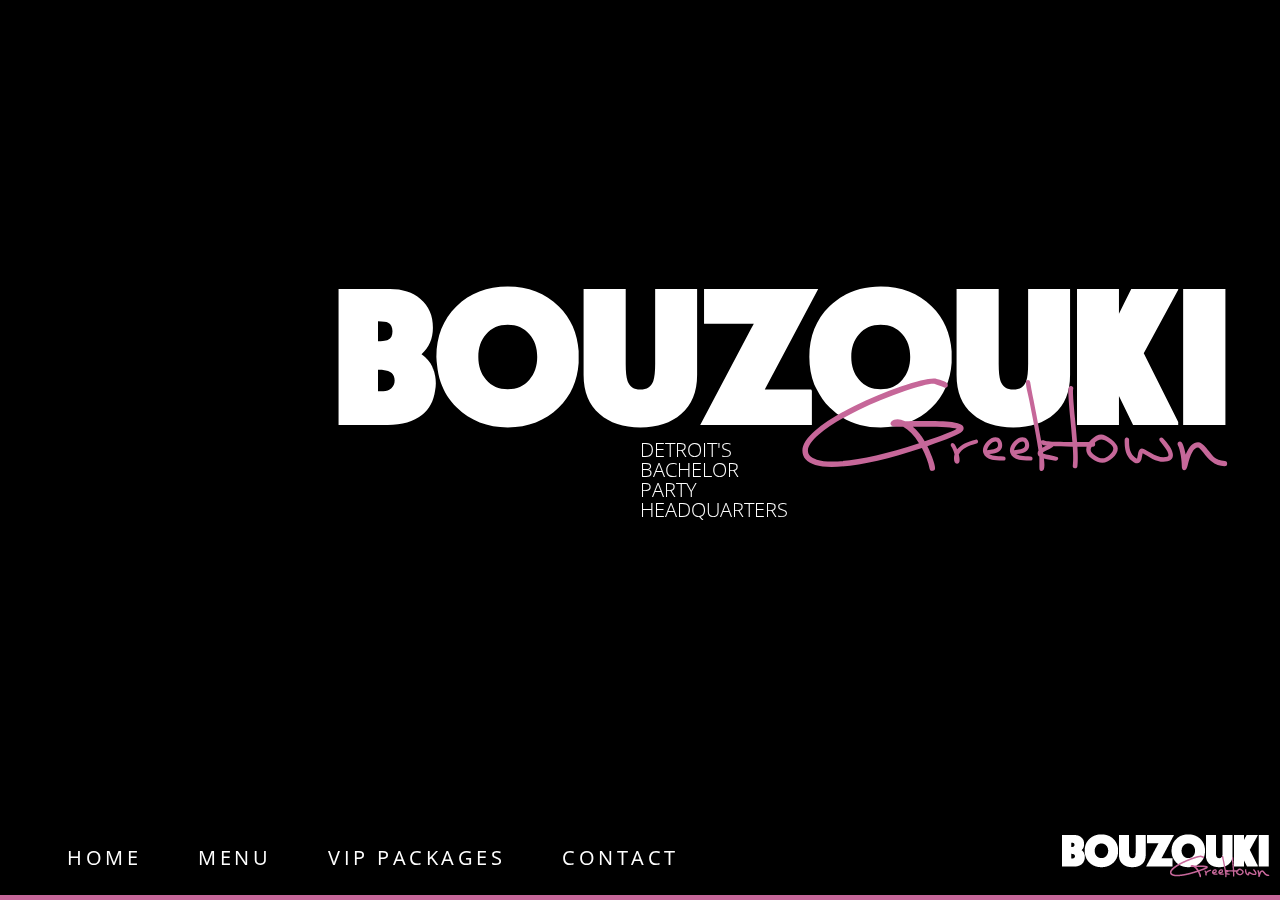
<file: index.html>
<!DOCTYPE html>

<html ng-app='bouzoukiApp'>
    <head>
        <meta name="viewport" content="width=device-width, initial-scale=1">
        <meta http-equiv="Content-Type" content="text/html; charset=utf-8" />
        <link href='http://fonts.googleapis.com/css?family=Open+Sans:300|Oswald:300,700|Great+Vibes' rel='stylesheet' type='text/css'>
        <title>Detroit's Bachelor Party Headquarters</title>
        <link rel="stylesheet" type="text/css" href="css/reset.css" />
        <link rel="stylesheet" type="text/css" href="css/style.css" />
        <link rel="stylesheet" type="text/css" href="css/simplegrid.css" />
        <script src="http://code.jquery.com/jquery-2.1.0.min.js"></script>
        <script src="js/picturefill.js"></script>
        <script src="js/menu.js"></script>
        <script src="js/angular.min.js"></script>
        <script src="js/angular-route.min.js"></script>
        <script src="js/angular-script.js"></script>
    </head>



    <body ng-controller='indexController'>
        <div id="container"> <!-- main container all up in this piece -->

        <div ng-view></div>
        

        <!--

        <?php

         // 1. Define an array of allowed $_GET values:
            $content = array('home', 'menu','contact','gallery','packages');

        // 2. If the page is allowed, include it:
            if (in_array($_GET['id'], $content)) {
             include ($_SERVER['DOCUMENT_ROOT'] . '/pages/' . $_GET['id'] . '.php');
            }

        // 3. If there is no $_GET['id'] defined, then serve the homepage:
          elseif (!isset($_GET['id'])) {
           include ("pages/home.php");  
            }
        ?>

         -->

        </div> <!--  end main container  -->







        <!-- navigation  -->
        <nav>
            <ul class="navbar">
                <li class="navselection"><a href="#home">HOME</a>
                <li class="navselection"><a href="#menu">MENU</a>
                <!-- <li class="navselection"><a href="#gallery">GALLERY</a> -->
                <li class="navselection"><a href="#vip">VIP PACKAGES</a>
                <li class="navselection"><a href="#contact">CONTACT</a>
            </ul>
        </nav>


        <nav id="swipenav">
            <ul class="navbar">
                <li class="navselection"><a href="#home">HOME</a>
                <li class="navselection"><a href="#menu">MENU</a>
                <li class="navselection"><a href="#vip">VIP PACKAGES</a>
                <li class="navselection"><a href="#contact">CONTACT</a>
            </ul>
        </nav>


        <!-- end navigation -->
         
         
         <!-- top and bottom banners and logo -->

         <!--div id="swipeprompt"><p>SWIPE LEFT OR RIGHT FOR MENU</p></div-->
        <div id="hamburger">
            <img src="img/hamburger.png" />
        </div>

        <div id="logo">
            <img src="img/logo2.png" />
        </div>

        <div id="blackbar"></div>
        <div class="pinkline bottom"></div>

    </body>
</html>
</file>
<file: css/style.css>
/* index */

body { 
	background-color: #000000; 
	font-family: 'Open Sans', cursive; 
	  }  


	  /* comment */
	
	
	#blackbar{
	bottom: 5px;
	height: 75px;
	width: 100%;
	position: fixed;
	z-index: 2;
	background-color: #000000;
	}

#container{margin-bottom:80px;}

#hamburger{position: fixed;
	z-index: 3;
	width:80px;
	height: 80px;
		bottom:-25px;
		left: 8px;
		display: none;
		visibility: hidden;
}



#hamburger img{width: 40px;
				height: auto;
				}

nav {
	font-size: 20px;
	bottom: 32px;
	letter-spacing: 3.5px;
	position: fixed;
	z-index: 3;
	}
	 nav a {color: #ffffff;
		text-decoration: none;
		}
	 
nav ul { margin-top: 30px;
		margin-left: 10px;
		}

nav ul li {display: inline-block; 
		margin-left: 57px;
		}
		

nav#swipenav{
		bottom:-600px; 
		font-size: 28px;
		background-color: rgba(0, 0, 0, 0.95);
		margin-left: 2%;
	}

		nav#swipenav ul {width: 100%;}

		nav#swipenav ul li {
		display: block;  
		}

		nav#swipenav ul li:last-child {margin-bottom: 20px;}

		.pinkline {
				height:5px;
				width: 100%;
				background-color: #c7679a;
				position: fixed; 
				}
				
	.bottom {bottom: 0px;}
	
	#swipeprompt {left: 5px;
				display: none;
				visibility: hidden;
				color: #ffffff;
				position: fixed;
				z-index: 3;
				bottom: 12px;
				font-size: .75em;
				}
		
		#logo {width: 208px; 
				bottom: 20px;
				position: fixed;
				z-index: 3;
				right: 10px;
				}
				
				#logo img{height: auto; width: 100%;}
				
				/*  end index */

		/* MOBILE-HOME*/

					#mobile-home{
						width: 100% ;
						background-color: rgba(0,0,0,0.8);
						height: 60%;
						position: fixed;
						bottom:0px;
						}
				#mobile-home img{
					width: 70%;
					position: fixed;
					margin-top: -6%;
					right: 4%;
				}


				#mobile-home h1{padding-top: 80px;
								font-size: 20px;
								color: #ffffff;
								position: fixed;
								margin: 0 auto;
								/* left: 22px; */
								right: 50%;
								left: 50%;
								/* margin-left: 19px; */
								font-weight: 100;
								/* width: 30px; */
					}

/*		@media only screen and (min-width: 801px){
		#mobile-home{ display: none;
					visibility:hidden;
						}
				}

*/
		/*END MOBILE-HOME*/

	/*CONTACT PAGE*/	
		#contact{margin:2%;}

		#fbbutton{
			width:72px;
			height:72px;
			margin:0 auto;
			background-image: url('../img/fb.png');
		}

		#contact a{text-decoration: none;}

		.map{margin:0 auto;
				text-align: center;
				}	

         #small{display:none;
         			visibility: hidden;
         			}

         			#contactinfo{background-color: rgba(0, 0, 0, 0.8);
         						
         						width: 350px;
         						margin:0 auto;
         						padding: 15px 5px 15px 5px;
         						}

         			form{text-align: center;}


         				.map-wrapper{margin: 0 auto;
         						
         							text-align:center;
         					}


         		#contact p{font-family: 'Oswald';
         					font-weight: 200;
         					color:#ffffff;
         					text-align: center;
         					font-size: 18px;
         					margin:5px 0 5px 0;
         					}

         		#contact p#contactus{font-size: 35px;
         							margin-top:10px;
         						}

         				#textbox{margin:0 auto;}


		
		@media only screen and (max-width: 490px){
		#contactinfo{width: 188px;}
		#small{display:block;
				visibility: visible;
				}

				#big {display: none;
						visibility: hidden;
					}

		}



	/*END CONTACT PAGE*/

	/* MENU PAGE*/		

		.accordion  {margin: 10px 0 60px 0;}
		
		.heading{height: 40px;
			background-color: #c7679a;
			font-color: #000000;
			font-family: 'Oswald';
						font-size: 40px;
						font-weight: bold;
			}
			
		.accordion .heading a{text-decoration: none;
					color: #fff;
					display: inline;
					text-align: center;
					position: relative;
				}
					
	.accordion .heading h2{vertical-align: center;
						height: 50px;
						top: 50%;
						margin-top: 25px;
							}

	.accordion ul {list-style-type: none; 
				text-align: center;
				}
	.accordion ul li {margin-top: 10px;
				color: #ffffff;
					}
		.accordion ul li h2{font-size: 32px;
						font-color: #fff;
						text-transform: uppercase;
						padding: 0px;
						}			
					
					
	.accordion ul li:first-child: {margin-top: 0px;}
	

	ul.toppings  li{margin-top: 0px;}
	
	#menubackground{margin: 2%;}
	
	#menubackground img{
			top: 0px;
			right: 0px;
			left: 0px;
			position: fixed;
			z-index: -200;
			width: 100%;
			height: auto;
			}

		
		.item {
			opacity: 0.82;
			background-color: #000000;
			}
	.lilextra {margin-bottom: 10px;}
	
	/* END MENU PAGE */
				
	
	/* VIP PAGE */
	h1#pageheader{
			font-family: 'Great Vibes';
			font-size:40px;
			font-weight:500;
			text-align: center;
			color: #fff;
			margin-top:30px;
			background-color: rgba(0, 0, 0, 0.8);
			width:50%;
			margin: 0 auto;
			height: 40px;
			margin-top: 30px;
			}


			hr {
    border: 0;
    width: 50%;
    margin: 0 auto;
    height: 1px;
    background: #c7679a;
    background-image: -webkit-linear-gradient(left, #C2A5B4, #c7679a, #C2A5B4); 
    background-image:    -moz-linear-gradient(left, #C2A5B4, #c7679a, #C2A5B4); 
    background-image:     -ms-linear-gradient(left, #C2A5B4, #c7679a, #C2A5B4); 
    background-image:      -o-linear-gradient(left, #C2A5B4, #c7679a, #C2A5B4); 
  }

			#vipinfo{	background-color: rgba(0, 0, 0, 0.8);
						padding: 15px 5px 15px 5px;
         					}

       h1.vip{font-family: 'Oswald';
			font-size:35px;
			font-weight:500;
			text-align: center;
			color: #fff;
			margin-top:30px;
			margin-bottom: 3px;}

			h1.price{font-family: 'Oswald';
			font-size:25px;
			font-weight:300;
			text-align: center;
			color: #fff;
			margin-top:5px;
			margin-bottom: 20px;
			}

			#vipinfo p{padding: 3px 10px 3px 10px;
					font-family: 'Oswald';
					color: #fff;
					font-size: 25px;
					text-align: center;
					}

			p#vcopy{padding: 3px 10px 3px 10px;
					color: #fff;
					font-size: 20px;
					font-style: italic;}

		@media only screen and (max-width: 801px){

				 h1.vip{font-size:25px;
			margin-top:20px;
			margin-bottom: 3px;}

			h1.price{font-size:25px;
			margin-bottom: 10px;
			}

			#vipinfo p{font-size: 16px;
					}

					h1#pageheader{font-size:22px;
								height: 24px;
								}
		}


	/* END VIP PAGE */	
				
				
		@media only screen and (max-width: 1192px){
		nav {font-size: 15px;
			bottom: 20px;
			}
			
			nav ul {margin-left: 5px;}
			nav ul li { margin-left: 32px;}
			
			
		#blackbar { height: 47px;  }
		#logo {  width: 139px; bottom: 10px;  }
		}
		
		@media only screen and (max-width: 801px){
		nav {bottom: -300px;
			font-size: 2em;
			}
		nav ul li {
		display: block;  
		margin-left: 20px;
		}
		nav ul {margin-left: 0px; }
		
		
		#blackbar { height: 30px;  display: none;  }
		#logo {  display: none; visibility: hidden;  /* width: 100px; bottom: 5px; */}
		#hamburger{display: block; visibility: visible;}
		}
		
		
		@media only screen and (max-width: 801px) and (orientation: landscape){
			nav {bottom: -300px;
			font-size: 2em;
			}
			
		
		}
</file>
<file: css/simplegrid.css>
/*
  Simple Grid
  Learn More - http://dallasbass.com/simple-grid-a-lightweight-responsive-css-grid/
  Project Page - http://thisisdallas.github.com/Simple-Grid/
  Author - Dallas Bass
  Site - dallasbass.com
*/

*, *:after, *:before {
	-webkit-box-sizing: border-box;
	-moz-box-sizing: border-box;
	box-sizing: border-box;
}

body {
	margin: 0px;
}

[class*='col-'] {
	float: left;
	padding-right: 20px;
}

[class*='col-']:last-of-type {
	padding-right: 0px;
}

.grid {
	width: 100%;
	max-width: 1140px;
	min-width: 755px;
	margin: 0 auto;
	overflow: hidden;
}

.grid:after {
	content: "";
	display: table;
	clear: both;
}

.grid-pad {
	padding: 10px 5px 10px 5px;
}

.grid-pad > [class*='col-']:last-of-type {
	padding-right: 20px;
}

.push-right {
	float: right;
}

/* Content Columns */

.col-1-1 {
	width: 100%;
}
.col-2-3, .col-8-12 {
	width: 66.66%;
}

.col-1-2, .col-6-12 {
	width: 50%;
}

.col-1-3, .col-4-12 {
	width: 33.33%;
}

.col-1-4, .col-3-12 {
	width: 25%;
}

.col-1-5 {
	width: 20%;
}

.col-1-6, .col-2-12 {
	width: 16.667%;
}

.col-1-7 {
	width: 14.28%;
}

.col-1-8 {
	width: 12.5%;
}

.col-1-9 {
	width: 11.1%;
}

.col-1-10 {
	width: 10%;
}

.col-1-11 {
	width: 9.09%;
}

.col-1-12 {
	width: 8.33%
}

/* Layout Columns */

.col-11-12 {
	width: 91.66%
}

.col-10-12 {
	width: 83.333%;
}

.col-9-12 {
	width: 75%;
}

.col-5-12 {
	width: 41.66%;
}

.col-7-12 {
	width: 58.33%
}

@media handheld, only screen and (max-width: 767px) {

	.grid {
		width: 100%;
		min-width: 0;
		margin-left: 0px;
		margin-right: 0px;
		padding-left: 5px;
		padding-right: 5px;
	}
	
	[class*='col-'] {
		width: auto;
		float: none;
		margin-left: 0px;
		margin-right: 0px;
		margin-top: 10px;
		margin-bottom: 10px;
		padding-left: 20px;
		padding-right: 20px;
	}
	
	
	.nomargin { margin: 0px;}
	
}
</file>
